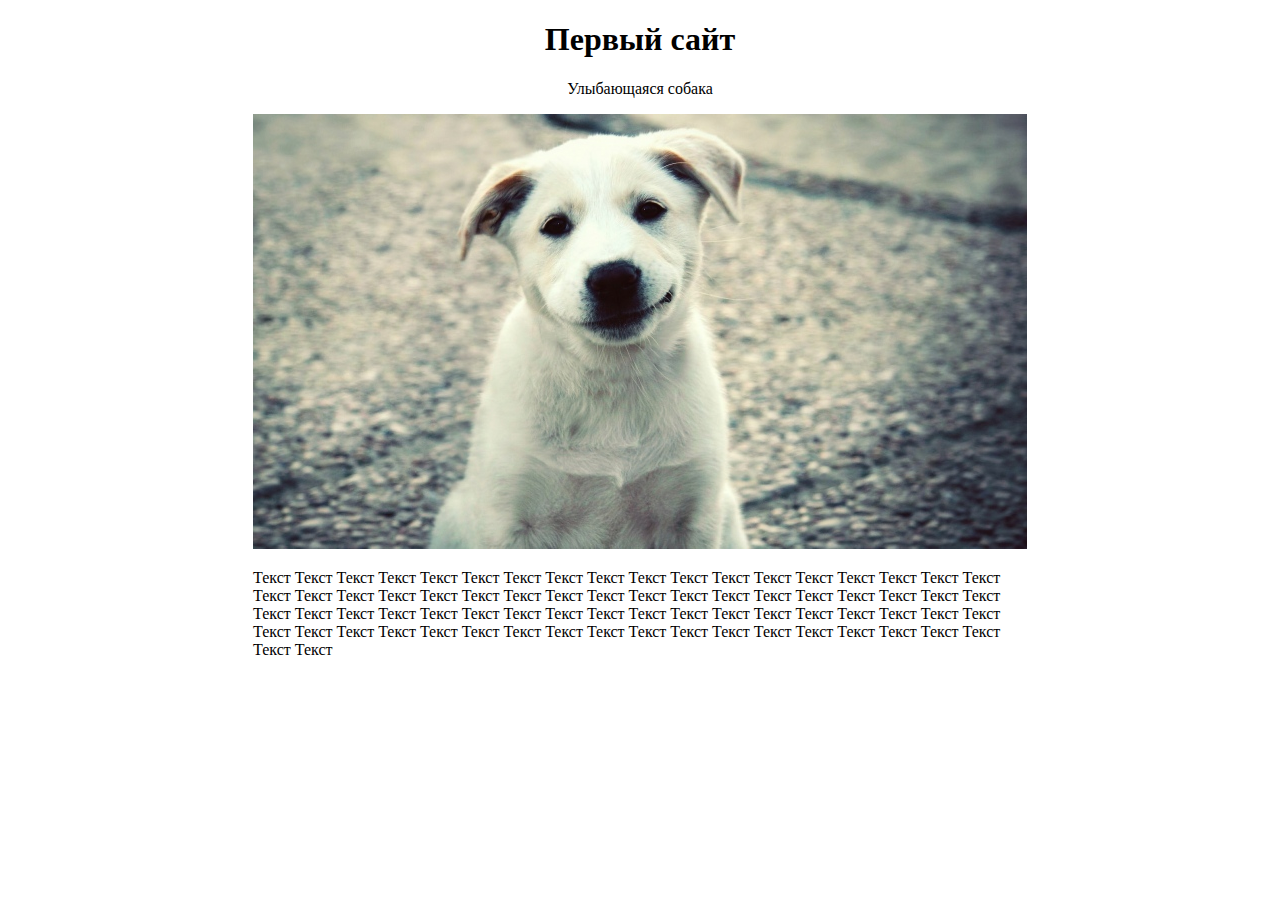
<file: index2.html>
<!doctype html>
<html leng="ru-RU">
<head>
  <meta charset = "UTF-8"> 
  <title> Первый сайт </title>
  <link rel="stylesheet" href="style2.css">
</head>
<body>
    <div class="container">
      <header>
        <h1>Первый сайт</h1>
        <p>Улыбающаяся собака</p>
      </header>
      <div class="main_content">
        <img src="img/dog2.jpg" alt="">
        <p>Текст Текст Текст Текст Текст Текст Текст Текст Текст Текст Текст Текст Текст Текст Текст Текст Текст Текст Текст Текст Текст Текст Текст Текст Текст Текст Текст Текст Текст Текст Текст Текст Текст Текст Текст Текст Текст Текст Текст Текст Текст Текст Текст Текст Текст Текст Текст Текст Текст Текст Текст Текст Текст Текст Текст Текст Текст Текст Текст Текст Текст Текст Текст Текст Текст Текст Текст Текст Текст Текст Текст Текст Текст Текст </p>
      </div>
    </div>
</body>
</html>
</file>
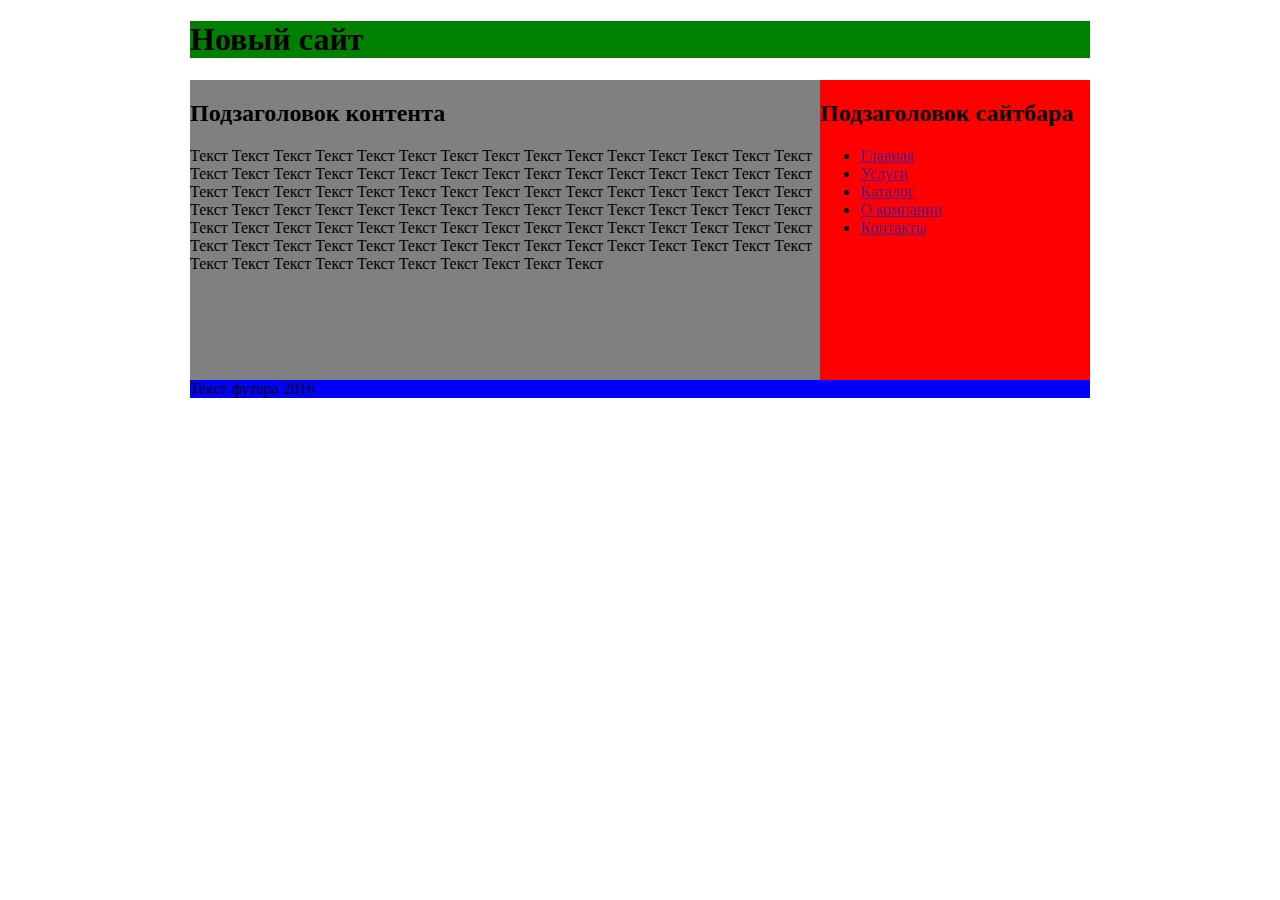
<file: index3.html>
<!doctype html>
<html leng="ru-RU">
<head>
  <meta charset = "UTF-8"> 
  <title> Новый сайт </title>
  <link rel="stylesheet" href="style3.css">
</head>
<body>
    <div class="wrap">
        <header>
             <h1>Новый сайт</h1>
        </header>
        <div class="content">
            <h2>Подзаголовок контента</h2>
            <p>Текст Текст Текст Текст Текст Текст Текст Текст Текст Текст Текст Текст Текст Текст Текст Текст Текст Текст Текст Текст Текст Текст Текст Текст Текст Текст Текст Текст Текст Текст Текст Текст Текст Текст Текст Текст Текст Текст Текст Текст Текст Текст Текст Текст Текст Текст Текст Текст Текст Текст Текст Текст Текст Текст Текст Текст Текст Текст Текст Текст Текст Текст Текст Текст Текст Текст Текст Текст Текст Текст Текст Текст Текст Текст Текст Текст Текст Текст Текст Текст Текст Текст Текст Текст Текст Текст Текст Текст Текст Текст Текст Текст Текст Текст Текст Текст Текст Текст Текст Текст </p>
        </div>
        <aside>
            <h2>Подзаголовок сайтбара</h2>
            <ul>
                <li><a href="">Главная</a></li>
                <li><a href="">Услуги</a></li>
                <li><a href="">Каталог</a></li>
                <li><a href="">О компании</a></li>
                <li><a href="">Контакты</a></li>
            </ul>
        </aside>
        <footer>
            <p>Текст футера 2016</p>
        </footer>
    </div>
</body>
</html>
</file>
<file: style2.css>
.container {
width: 1140px;
margin:  auto; 
}
header {
text-align: center; 
}
.main_content {
width: 774px; 
margin: 0 auto;  
}
</file>
<file: style3.css>
.wrap {
width: 900px; 
margin: 0 auto; 
}
header {
background: green; 
}
.content, aside {
height: 300px; 
}
.content {
float: left; 
background: grey; 
width: 70%; 
}
aside {
float: left; 
background: red; 
width: 30%; 
}
footer {
background: blue; 
clear: both;  
/*width: 20%; */
}
</file>
